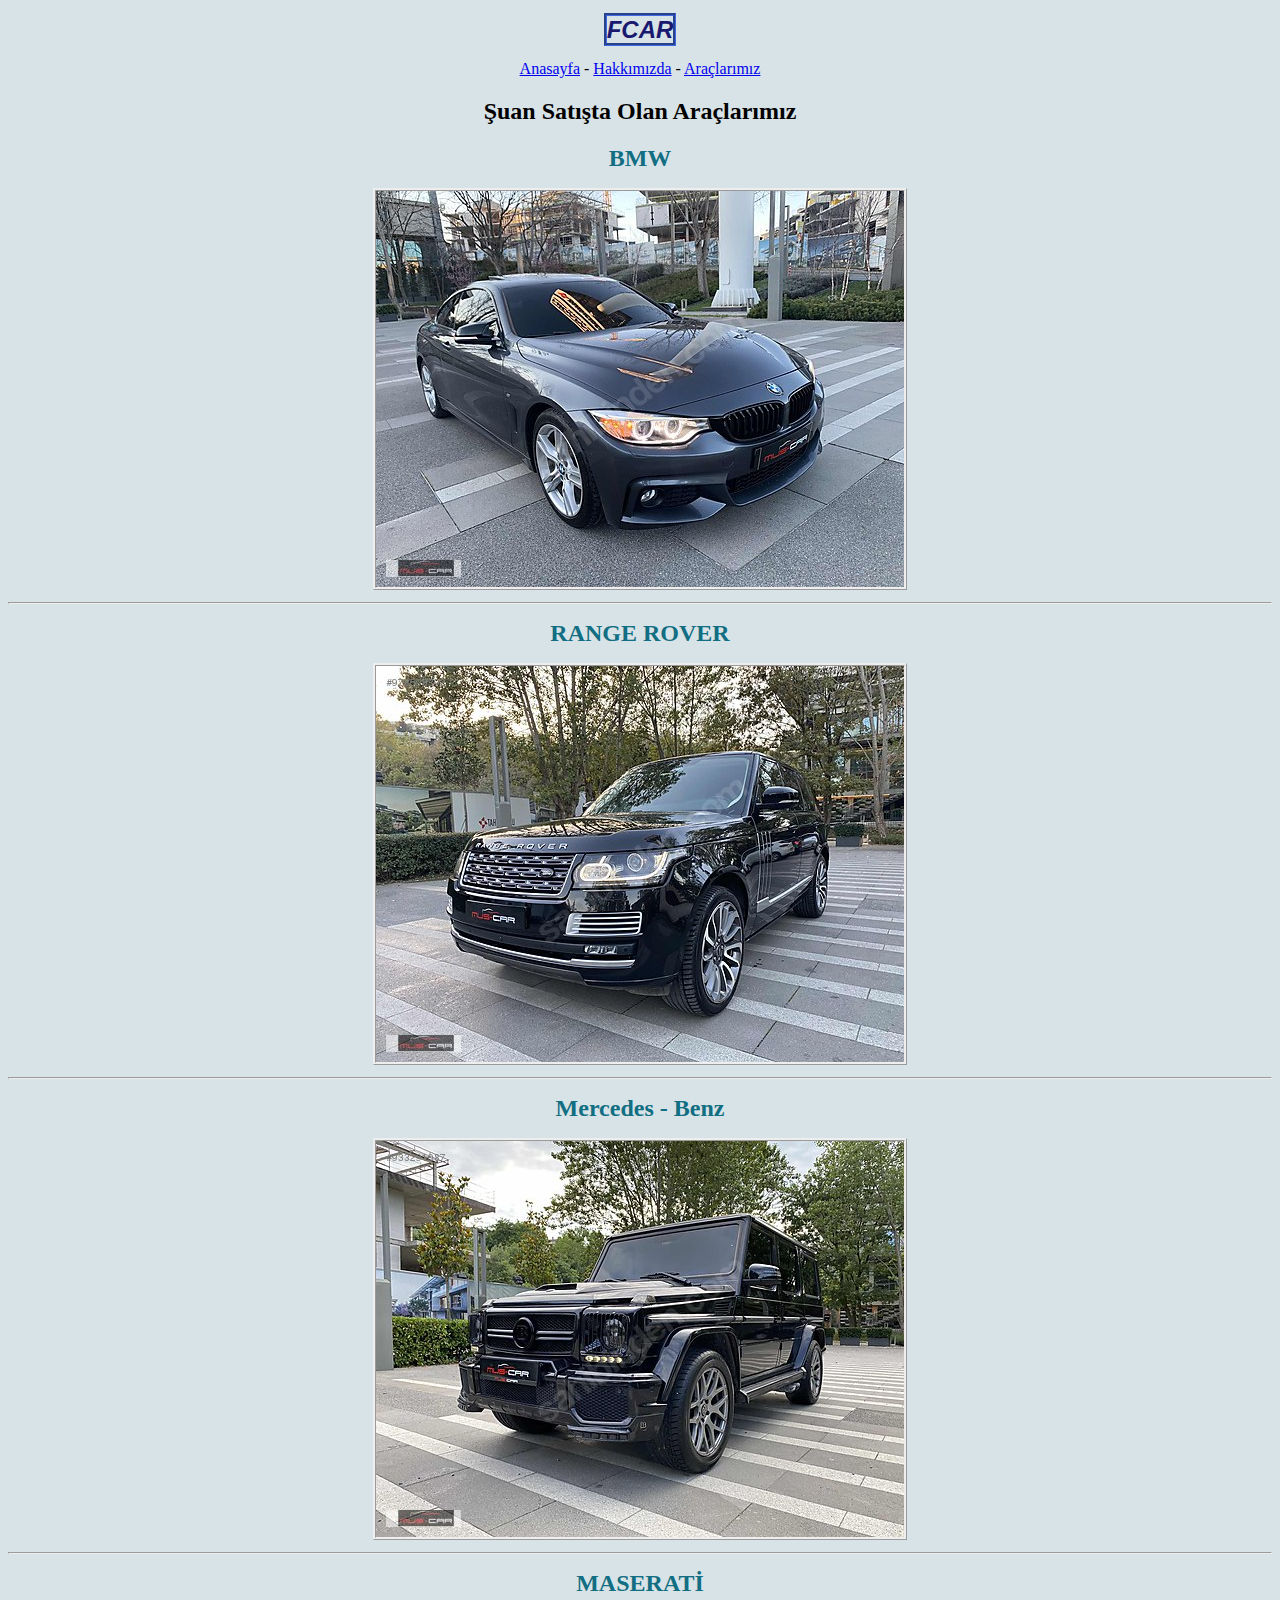
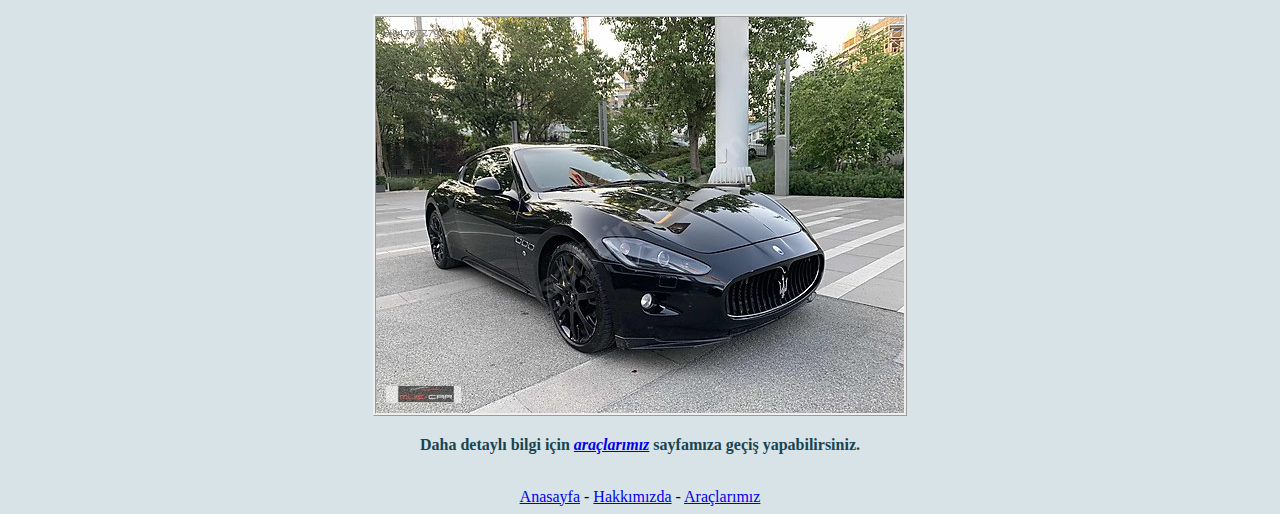
<file: index.html>
<!DOCTYPE html>
<html lang="tr">
<head>
     <meta charset="UTF-8">
     <meta http-equiv="X-UA-Compatible" content="IE=edge">
     <meta name="viewport" content="width=device-width, initial-scale=1.0">
     <title>FCAR</title>
     <link rel="stylesheet" href="css/style.css">                     
</head>
<body>

     <header>
          <h1><strong class="fcar">FCAR</strong></h1>
          <nav>
               <a target="_blank" href="index.html">Anasayfa</a> -
               <a target="_blank" href="about-us.html">Hakkımızda</a> -
               <a target="_blank" href="products.html">Araçlarımız</a>
           </nav>
     </header>

    <h2>Şuan Satışta Olan Araçlarımız</h2>
    <section>
     <article>
      <h1>BMW</h1>
      <img class="b2" src="img/bmw.jpg" alt="bmw">
      <hr>
      
      <h1>RANGE ROVER</h1>
      <img class="b2" src="img/rangerover.jpg" alt="RANGE ROVER">
     <hr>
      
      <h1>Mercedes - Benz</h1>
      <img class="b2" src="img/mercedes.jpg" alt="Mercedes - Benz">
      <hr>
      
      <h1>MASERATİ</h1>
      <img class="b2" src="img/maserati.jpg" alt="MASERATİ">
     
     <br>
     <p><strong>Daha detaylı bilgi için <a href="products.html"><em>araçlarımız</em></a> sayfamıza geçiş yapabilirsiniz.</strong></p>
     </article>
 </section>
 <br>
 
 <footer>
     <nav>
          <a target="_blank" href="index.html">Anasayfa</a> -
          <a target="_blank" href="about-us.html">Hakkımızda</a> -
          <a target="_blank" href="products.html">Araçlarımız</a>
      </nav>
 </footer>
     
         
     
</body>
</html>
</file>
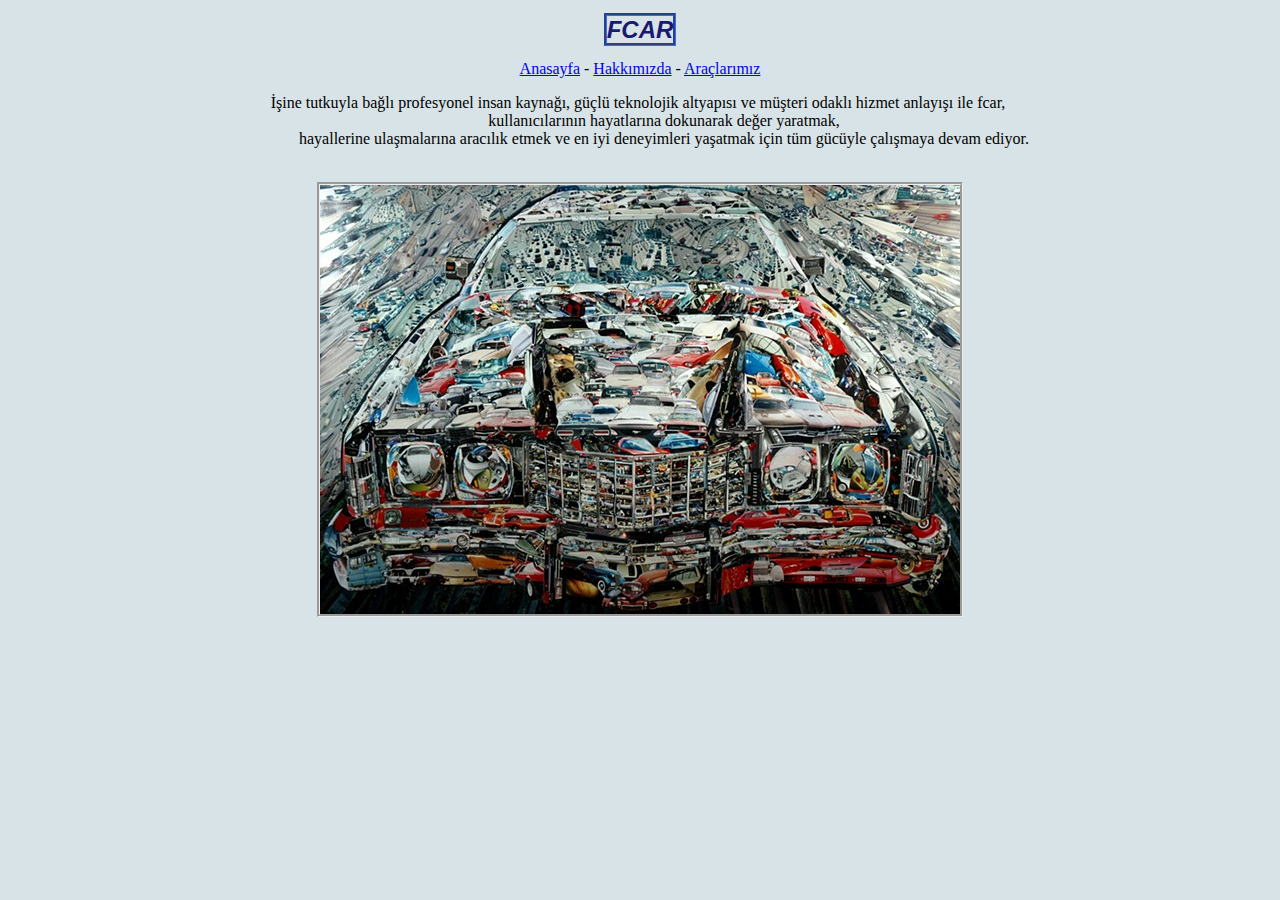
<file: about-us.html>
<!DOCTYPE html>
<html lang="en">
<head>
    <meta charset="UTF-8">
    <meta http-equiv="X-UA-Compatible" content="IE=edge">
    <meta name="viewport" content="width=device-width, initial-scale=1.0">
    <title>Hakkımızda | FCAR</title>
    <link rel="stylesheet" href="css/style.css">
</head>
<body>
    <header>
        <h1><strong class="fcar">FCAR</strong></h1>
        <nav>
            <a target="_blank" href="index.html">Anasayfa</a> -
            <a target="_blank" href="about-us.html">Hakkımızda</a> -
            <a target="_blank" href="products.html">Araçlarımız</a>
        </nav>
   </header>
   <section>
       <article>
           <pre style="font-family: 'Times New Roman', Times, serif;">İşine tutkuyla bağlı profesyonel insan kaynağı, güçlü teknolojik altyapısı ve müşteri odaklı hizmet anlayışı ile fcar, 
            kullanıcılarının hayatlarına dokunarak değer yaratmak,
            hayallerine ulaşmalarına aracılık etmek ve en iyi deneyimleri yaşatmak için tüm gücüyle çalışmaya devam ediyor.</pre>
       </article>
   </section>
   <br>
   <img class="b1" src="img/hakkımızda.jpg" alt="genel">
   
    
</body>
</html>
</file>
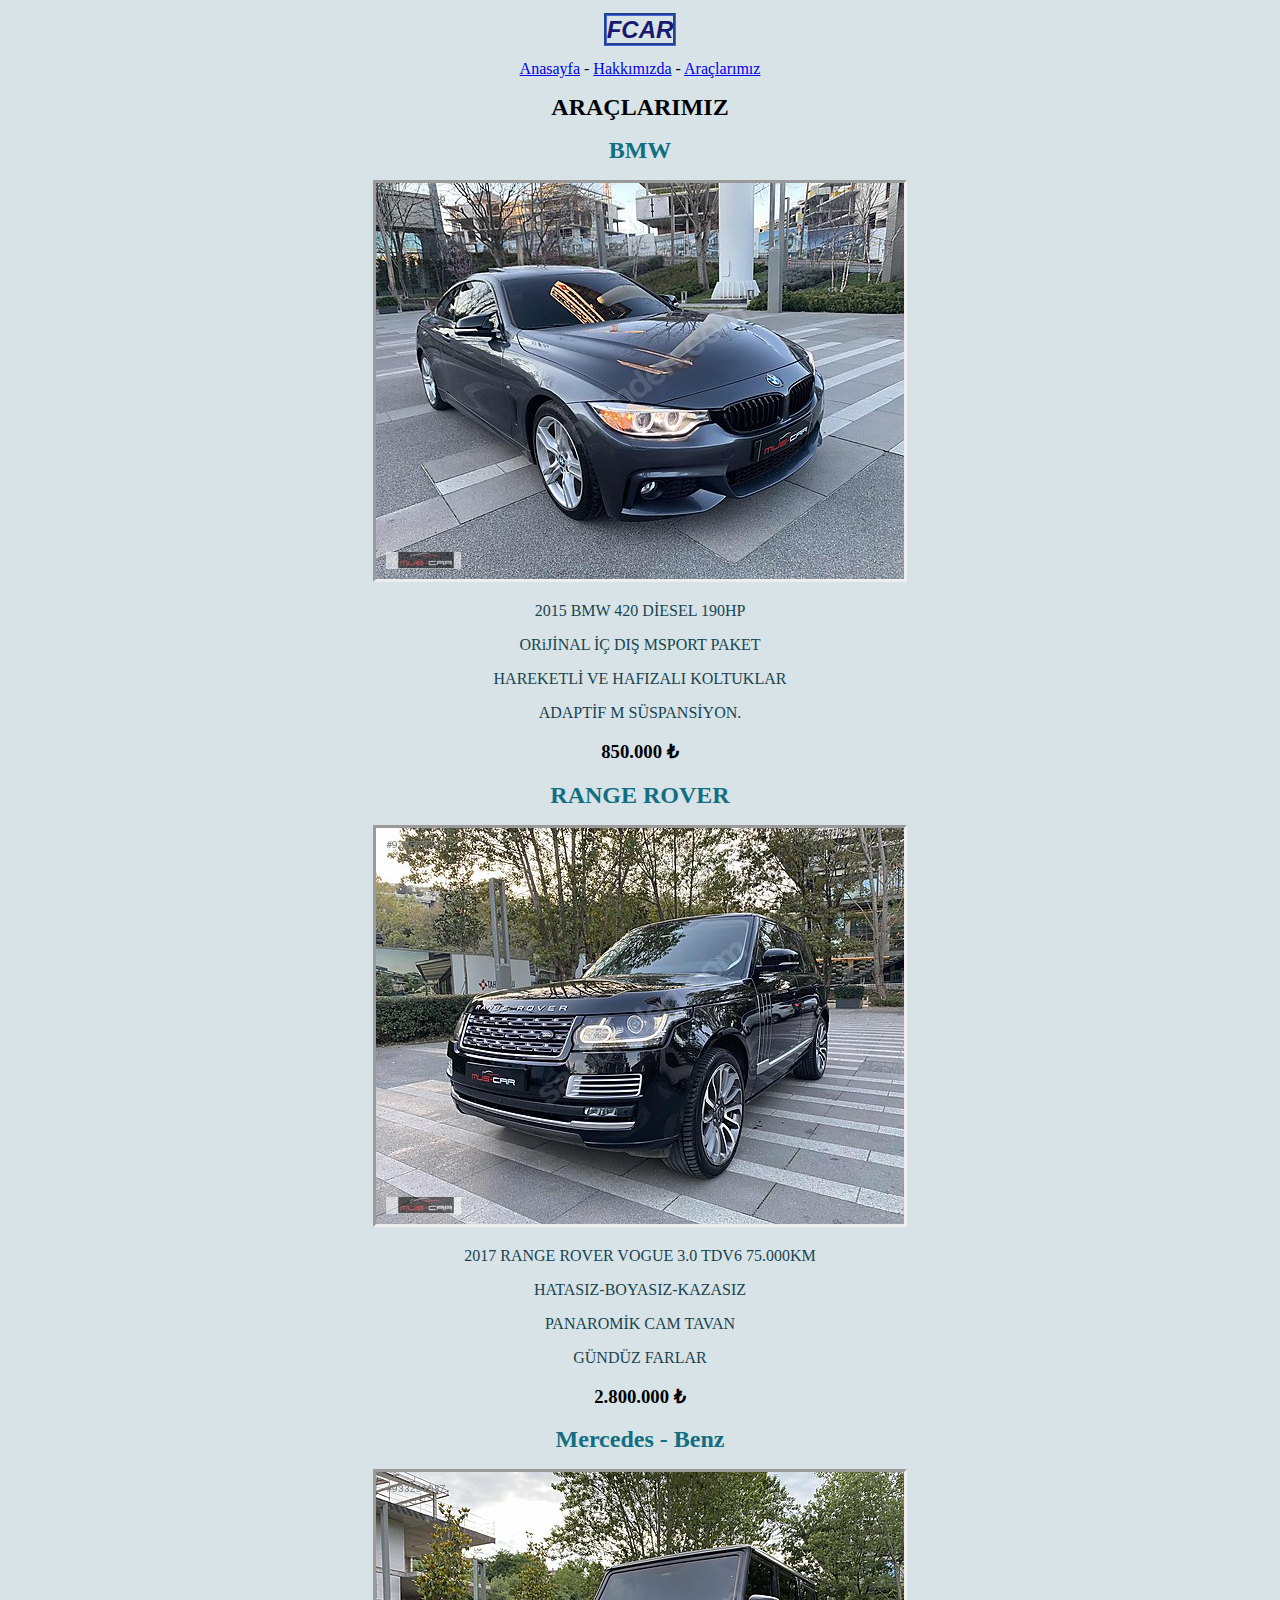
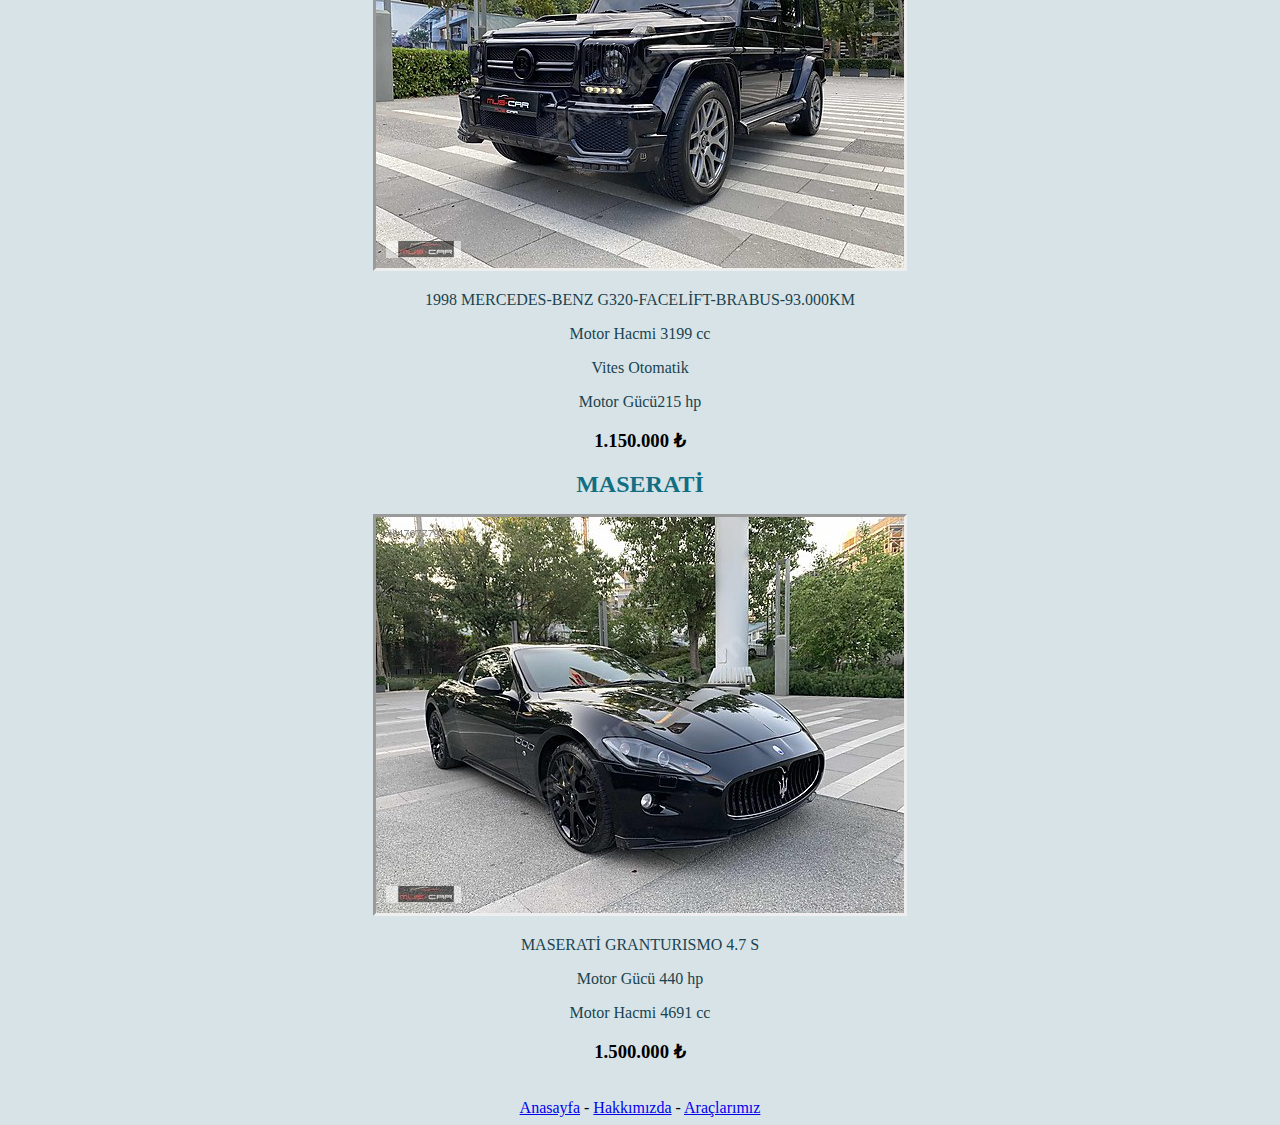
<file: products.html>
<!DOCTYPE html>
<html lang="en">
<head>
    <meta charset="UTF-8">
    <meta http-equiv="X-UA-Compatible" content="IE=edge">
    <meta name="viewport" content="width=device-width, initial-scale=1.0">
    <title>Araçlarımız | FCAR</title>
    <link rel="stylesheet" href="css/style.css">
</head>
<body>
    <header>
        <h1><strong class="fcar">FCAR</strong></h1>
        <nav>
            <a target="_blank" href="index.html">Anasayfa</a> -
            <a target="_blank" href="about-us.html">Hakkımızda</a> -
            <a target="_blank" href="products.html">Araçlarımız</a>
        </nav>
   </header>
   <h1 style="color: black;">ARAÇLARIMIZ</h1>
   <section>
       <article>
        <h1>BMW</h1>
        <img class="b3" src="img/bmw.jpg" alt="bmw">
        <p>2015 BMW 420 DİESEL 190HP</p>
        <p>ORiJİNAL İÇ DIŞ MSPORT PAKET</p>
        <p>HAREKETLİ VE HAFIZALI KOLTUKLAR</p>
        <p>ADAPTİF M SÜSPANSİYON.</p>
        <h3>850.000 ₺</h3>
        
        <h1>RANGE ROVER</h1>
        <img class="b3" src="img/rangerover.jpg" alt="RANGE ROVER">
        <p>2017 RANGE ROVER VOGUE 3.0 TDV6 75.000KM</p>
        <p>HATASIZ-BOYASIZ-KAZASIZ</p>
        <p>PANAROMİK CAM TAVAN</p>
        <p> GÜNDÜZ FARLAR</p>
        <h3>2.800.000 ₺</h3>
        
        <h1>Mercedes - Benz</h1>
        <img class="b3" src="img/mercedes.jpg" alt="Mercedes - Benz">
        <p>1998 MERCEDES-BENZ G320-FACELİFT-BRABUS-93.000KM</p>
        <p>Motor Hacmi 3199 cc</p>
        <p>Vites Otomatik</p>
        <p>Motor Gücü215 hp</p>
        <h3>1.150.000 ₺</h3>
        
        <h1>MASERATİ</h1>
        <img class="b3" src="img/maserati.jpg" alt="MASERATİ">
        <p>MASERATİ GRANTURISMO 4.7 S</p>
        <p>Motor Gücü 440 hp</p>
        <p>Motor Hacmi 4691 cc</p>
        <h3>1.500.000 ₺</h3>
       </article>
   </section>
   <br>
   <footer>
    <nav>
        <a target="_blank" href="index.html">Anasayfa</a> -
        <a target="_blank" href="about-us.html">Hakkımızda</a> -
        <a target="_blank" href="products.html">Araçlarımız</a>
    </nav>
</footer>
    
</body>
</html>
</file>
<file: css/style.css>
p {
    color: #194350;
    font-size: medium;
    font-family: Georgia, 'Times New Roman', Times, serif;
    

}
h1 {
    color: #126E82;
    font-size: x-large;
}
body {
    background-color: #D8E3E7;
    text-align: center;
}

.b1 {
    border-style: groove;
  }
  
.b2 {
    border-style: ridge;
  }
  
.b3 {
    border-style: inset;
}  
.fcar {
font-family: -apple-system, BlinkMacSystemFont, 'Segoe UI', Roboto, Oxygen, Ubuntu, Cantarell, 'Open Sans', 'Helvetica Neue', sans-serif;
font-style: oblique;
color: midnightblue;
border: royalblue;
border-style: groove;
}
/* border-style ile çerçeve eklendi
   text-align=center ile sayfadaki veriler ortalandı.
*/
</file>
